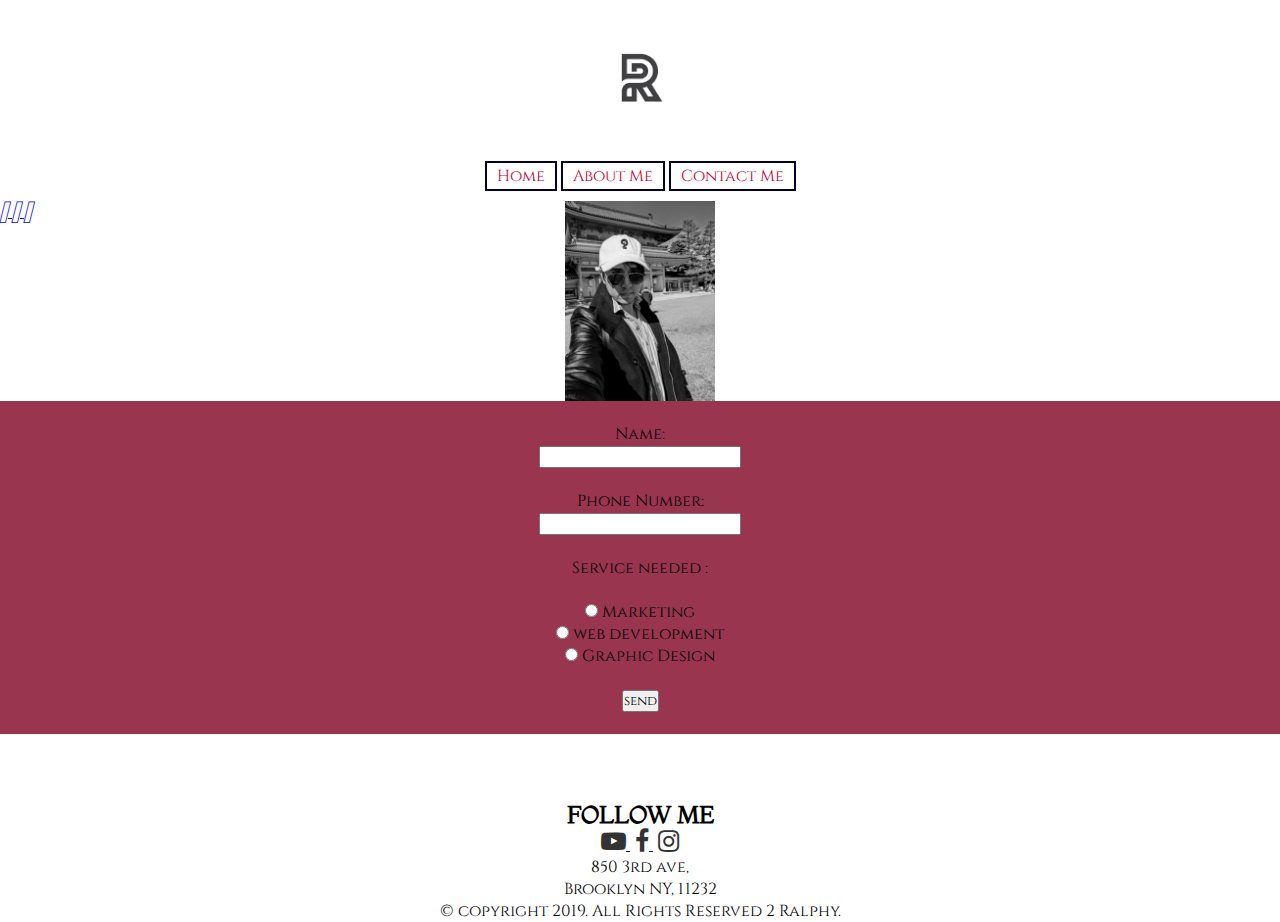
<file: contact.html>
<!doctype html>
<html>
    <head>
        <title>Contact me</title>
        <link rel="stylesheet" href="https://cdnjs.cloudflare.com/ajax/libs/font-awesome/4.7.0/css/font-awesome.min.css">
         <link rel="stylesheet" href="assets/css/style.css">
    </head>
   
    <body>
<!-- Navigation   -->
        <header>
            <img src="assets/img/R%20logo.jpg">
            <nav>
                <ul>
                    <li><a href="index.html">Home</a></li>
                    <li><a href="about.html">About Me</a></li>
                    <li><a href="contact.html">Contact Me</a></li>
                </ul>
            </nav>
        </header>
        

<!--   Contact     -->
            <div id="ct">
    <p>
        <a href="#">
            <i class='fas fa-phone'></i>
        </a><a href="#">
            <i class='far fa-envelope'></i>
        </a><a href="#">
            <i class='fas fa-map'></i>
        </a>
    </p>
        </div>
        <div class="contact">
        <div id="lo">
        <form>
            <br>
            <label>Name:<br>
                    <input type="text" name="fullname" required>
            </label>
            <br><br>
            <label>Phone Number:<br>
                    <input type="phone#" name="number" required>
            </label>
            <br><br>
            <p>Service needed :</p>
            <br>
            <label>
                <input type="radio" name="service" value="mt"> Marketing
            </label>
            <br>
            <label>
                <input type="radio" name="service" value="wd"> web development
            </label>
            <br>
            <label>
                <input type="radio" name="service" value="gd"> Graphic Design
            </label>
            <br><br>
            <input type="submit" value="send">
        </form>
            <br>
            
        </div>
            </div>
        <br>
        <br>
        <br>
    
<!--   footer     -->
             <footer>
                 <div class="container">
                 <h2>Follow Me</h2>
                <p>
                    <a href="#">
                        <i class='fa fa-youtube-play'></i>
                    </a><a href="#">
                        <i class='fa fa-facebook'></i>
                    </a><a href="#">
                        <i class='fa fa-instagram'></i>
                    </a>
                </p>
                <p>850 3rd ave,<br> Brooklyn NY, 11232</p>
                <p>&copy; copyright 2019. All Rights Reserved 2 Ralphy.</p>
                </div>
                </footer>
    </body>
</html>
</file>
<file: assets/css/style.css>
@import url('https://fonts.googleapis.com/css?family=Cinzel|Montaga&display=swap');

/*
font-family: 'Montaga', serif;
font-family: 'Cinzel', serif;
*/

/* presets */

*{
    font-family: 'Cinzel' , serif;
    margin: 0;
    padding: 0;
    box-sizing: border-box;
 }

h1, h2, h3, h4, h5, h6{
    font-family: 'Montaga' , serif;
    text-transform: uppercase;
}

.container{
    text-align: center;
    max-width: 800px;
    margin: 0px auto;
}

.container:after{
    content: '';
    display: block;
    clear: both;
}

.contact{
    text-align: center;
}

@keyframes btnhover { 
    0%{
        background: #33f;
        border-radius: 0px;
        }
    100%{
        background: #33f;
        border-radius: 10px
    }
}

.btn{
    display: inline-block;
    background: #33f;
    padding: 5px 10px;
    text-decoration: none;
    color: #fff;
    font-family: 'Cinzel' serif;
    text-transform: uppercase
}




/* nav  */
header{
    text-align: center;
    padding-bottom: 10px;
}

header img{
    max-width: 200px;
    padding: 10px;
    }

nav ul{
    list-style: none;
}

nav li{
    display: inline-block;
}

nav a{
    color: #c03;
    text-decoration: none;
    border: 2px solid #003;
    display: block;
    padding: 2px 10px;
    }

nav a:hover{
    background: #fff;
    color: #33f;
}

#ralphy{
    background: url(../img/travel.jpg);
    background-size: cover;
    background-position: center center;
}


#ralphycontent {
    text-align: center;
    padding: 40px;
}

#ralphycontent p{
    margin: 40px auto;
    max-width: 800px;
}

#ralphycontent h1, #ralphycontent p{
    color: #fff;
}

/* about  */

#about{
    padding: 50px;
}

/* featured  */

#p1{
    background: url(../img/Japan.jpg);
    background-size: cover;
    background-position: center center;
    color: #fff
    }

#p2{
    background: url(../img/S.Korea.jpg);
    background-size: cover;
    background-position: center center;
    color: #fff;
    }

#p3{
    background: url(../img/South%20America.jpg);
    background-size: cover;
    background-position: right right;
    color: #fff
    }

.location{
    height: 100%;
    display: none;
    }

.locationdetail{
    height: 100%;
    display: none
    }

#cta{
    padding: 50px;
    background: #99354f;
    }

#cta h3, #cta p{
    color: #fff;
}

#lo{
    background: #99354f;
}

#ct{
    background: url(../img/Ralphy.jpg) no-repeat;
    background-size: contain;
    background-position: center center;
    height: 200px;
    }

.rotateimg180 {
  -webkit-transform:rotate(180deg);
  -moz-transform: rotate(180deg);
  -ms-transform: rotate(180deg);
  -o-transform: rotate(180deg);
  transform: rotate(180deg);
}



}
footer a{
    text-decoration: none;
    display: inline-block;
    padding: 10px;
    width: 45px;
    border: 1px solid #f03;
    border-radius: 80%;
    margin-top: 15px;
}

footer a:nth-child(2){
    margin-left: 5px;
    margin-right: 5px;
    }
    

footer .fa{
    color: #333;
    font-size: 25px;
    }


footer a:hover .fa{
    color: #30f;
}
</file>
